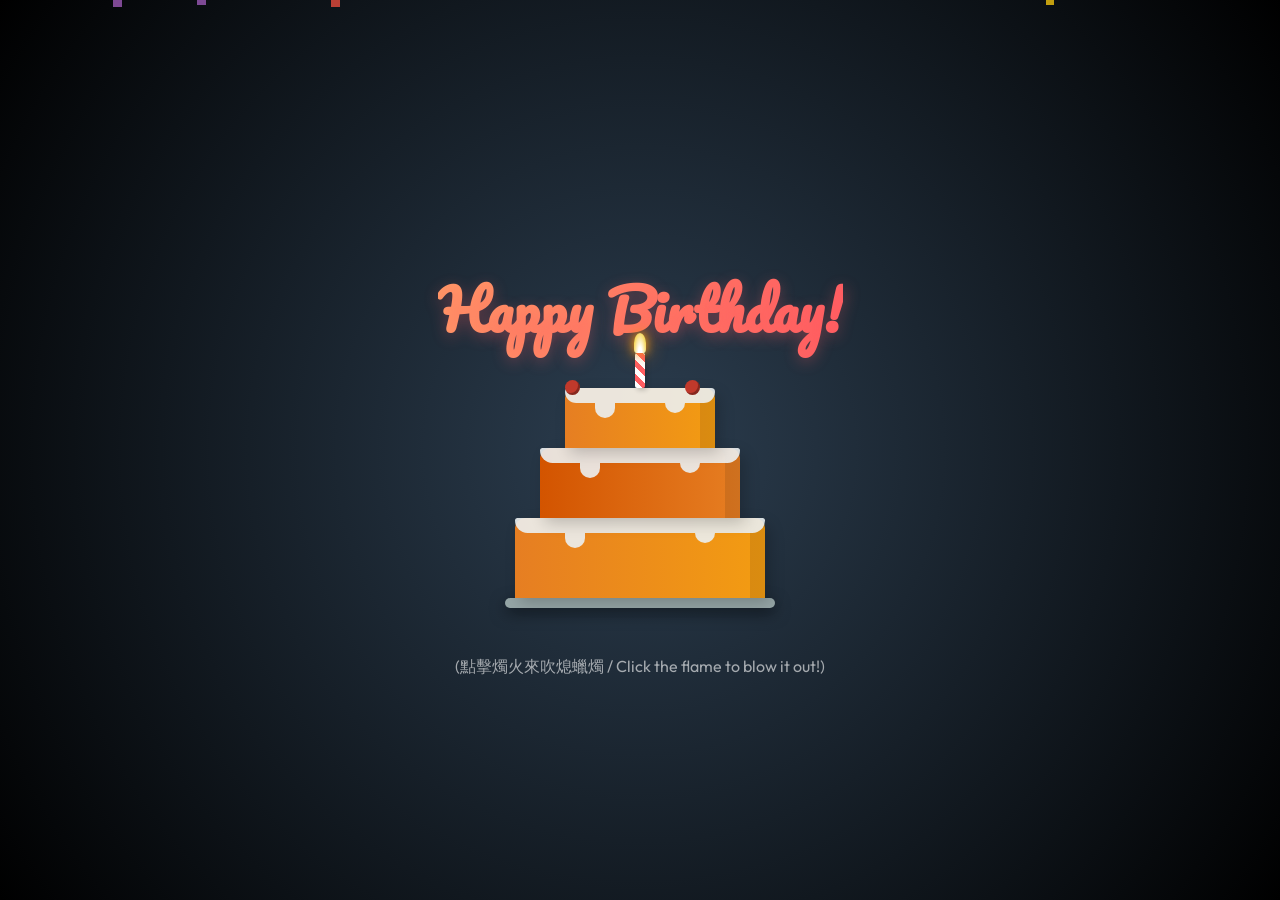
<file: index.html>
<!DOCTYPE html>
<html lang="zh-TW">

<head>
    <meta charset="UTF-8">
    <meta name="viewport" content="width=device-width, initial-scale=1.0">
    <title>Happy Birthday!</title>
    <link rel="stylesheet" href="css/style.css">
</head>

<body>

    <canvas id="fireworks" class="fireworks-canvas"></canvas>

    <div class="confetti-container" id="confetti-container"></div>

    <div class="container">
        <h1>Happy Birthday!</h1>

        <div class="cake">
            <div class="plate"></div>

            <div class="layer layer-bottom">
                <div class="icing"></div>
            </div>

            <div class="layer layer-middle">
                <div class="icing"></div>
            </div>

            <div class="layer layer-top">
                <div class="icing"></div>
                <div class="cherry"></div>
                <div class="cherry"></div>
            </div>

            <div class="candle">
                <div class="flame" id="flame" onclick="blowCandle()"></div>
                <div class="smoke"></div>
            </div>
        </div>

        <div class="instruction">
            (點擊燭火來吹熄蠟燭 / Click the flame to blow it out!)
        </div>
    </div>

    <script src="js/script.js"></script>
</body>

</html>
</file>
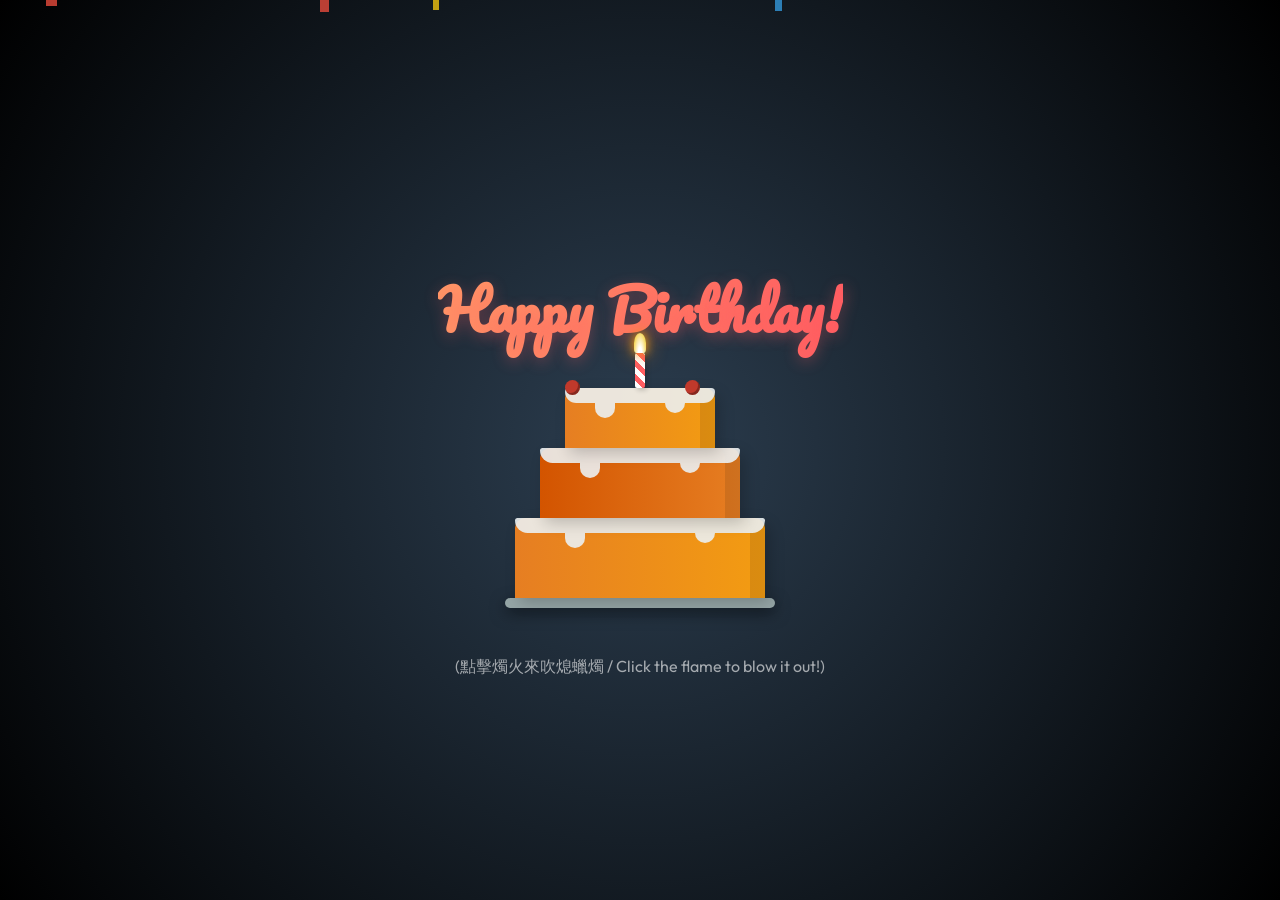
<file: biirthcake_for_babe.html>
<!DOCTYPE html>
<html lang="zh-TW">

<head>
    <meta charset="UTF-8">
    <meta name="viewport" content="width=device-width, initial-scale=1.0">
    <title>Happy Birthday!</title>
    <style>
        @import url('https://fonts.googleapis.com/css2?family=Outfit:wght@300;600&family=Pacifico&display=swap');

        :root {
            --bg-color: #1a1a2e;
            --cake-base: #f0932b;
            --cake-shadow: #d35400;
            --icing: #ecf0f1;
            --flame-core: #fff;
            --flame-outer: #f1c40f;
            --text-color: #ecf0f1;
            --plate-color: #95a5a6;
        }

        body {
            background: radial-gradient(circle at center, #2c3e50 0%, #000000 100%);
            height: 100vh;
            margin: 0;
            display: flex;
            justify-content: center;
            align-items: center;
            flex-direction: column;
            overflow: hidden;
            font-family: 'Outfit', sans-serif;
            color: var(--text-color);
        }

        .container {
            position: relative;
            text-align: center;
        }

        h1 {
            font-family: 'Pacifico', cursive;
            font-size: 3.5rem;
            margin-bottom: 2rem;
            opacity: 0;
            transform: translateY(-20px);
            animation: fadeInDown 1.5s ease-out forwards;
            background: linear-gradient(to right, #ff9966, #ff5e62);
            background-clip: text;
            -webkit-background-clip: text;
            -webkit-text-fill-color: transparent;
            text-shadow: 0 4px 15px rgba(255, 94, 98, 0.3);
        }

        /* Cake Structure */
        .cake {
            position: relative;
            width: 250px;
            height: 200px;
            margin: 0 auto;
            margin-top: 50px;
        }

        .plate {
            width: 270px;
            height: 10px;
            background: var(--plate-color);
            position: absolute;
            bottom: 0;
            left: -10px;
            border-radius: 5px;
            box-shadow: 0 5px 15px rgba(0, 0, 0, 0.5);
        }

        .layer {
            position: absolute;
            background: var(--cake-base);
            width: 100%;
            border-radius: 10px 10px 0 0;
            box-shadow: inset -15px 0 0 rgba(0, 0, 0, 0.1), 5px 5px 15px rgba(0, 0, 0, 0.2);
        }

        .layer-bottom {
            bottom: 10px;
            height: 80px;
            width: 100%;
            background: linear-gradient(to right, #e67e22, #f39c12);
        }

        .layer-middle {
            bottom: 90px;
            height: 70px;
            width: 80%;
            left: 10%;
            background: linear-gradient(to right, #d35400, #e67e22);
        }

        .layer-top {
            bottom: 160px;
            height: 60px;
            width: 60%;
            left: 20%;
            background: linear-gradient(to right, #e67e22, #f39c12);
        }

        /* Icing */
        .icing {
            position: absolute;
            top: 0;
            background: var(--icing);
            width: 100%;
            height: 15px;
            border-radius: 10px 10px 50px 50px;
            opacity: 0.9;
        }

        .icing:before,
        .icing:after {
            content: '';
            position: absolute;
            background: var(--icing);
            width: 20px;
            height: 30px;
            border-radius: 0 0 20px 20px;
            top: 5px;
        }

        .icing:before {
            left: 20%;
            height: 25px;
        }

        .icing:after {
            right: 20%;
            height: 20px;
        }

        .layer-top .icing {
            border-radius: 10px 10px 30px 30px;
        }

        /* Candles */
        .candle {
            position: absolute;
            bottom: 220px;
            /* Adjusted based on top layer */
            width: 10px;
            height: 35px;
            background: repeating-linear-gradient(45deg, #fff, #fff 5px, #ff5e62 5px, #ff5e62 10px);
            left: 50%;
            transform: translateX(-50%);
            border-radius: 2px;
            box-shadow: 2px 2px 5px rgba(0, 0, 0, 0.2);
            z-index: 10;
        }

        .flame {
            position: absolute;
            top: -20px;
            left: 50%;
            transform: translateX(-50%);
            width: 12px;
            height: 20px;
            background: radial-gradient(ellipse at bottom, var(--flame-core) 20%, var(--flame-outer));
            border-radius: 50% 50% 20% 20%;
            box-shadow: 0 0 10px #f39c12, 0 0 20px #e67e22;
            animation: flicker 1.5s infinite alternate;
            cursor: pointer;
            transition: opacity 0.3s;
        }

        .flame.out {
            opacity: 0;
            animation: none;
        }

        /* Smoke effect for blown out candle */
        .smoke {
            position: absolute;
            top: -25px;
            left: 50%;
            width: 4px;
            height: 10px;
            background: rgba(255, 255, 255, 0.5);
            border-radius: 50%;
            opacity: 0;
            filter: blur(2px);
        }

        .flame.out+.smoke {
            animation: smokeRise 1s forwards;
        }

        /* Cherry Decoration */
        .cherry {
            position: absolute;
            width: 15px;
            height: 15px;
            background: #c0392b;
            border-radius: 50%;
            top: -8px;
            box-shadow: inset -2px -2px rgba(0, 0, 0, 0.3);
        }

        .cherry:nth-child(1) {
            left: 10%;
        }

        .cherry:nth-child(2) {
            right: 10%;
        }

        @keyframes flicker {
            0% {
                transform: translateX(-50%) scale(1);
                opacity: 0.9;
            }

            50% {
                transform: translateX(-50%) scale(1.1);
                opacity: 1;
            }

            100% {
                transform: translateX(-50%) scale(0.95);
                opacity: 0.8;
            }
        }

        @keyframes smokeRise {
            0% {
                opacity: 1;
                transform: translateY(0) scale(1);
            }

            100% {
                opacity: 0;
                transform: translateY(-30px) scale(2);
            }
        }

        @keyframes fadeInDown {
            from {
                opacity: 0;
                transform: translateY(-20px);
            }

            to {
                opacity: 1;
                transform: translateY(0);
            }
        }

        /* Confetti */
        .confetti-container {
            position: absolute;
            top: 0;
            left: 0;
            width: 100%;
            height: 100%;
            pointer-events: none;
            overflow: hidden;
            z-index: 100;
        }

        .confetti {
            position: absolute;
            width: 10px;
            height: 10px;
            background: #f1c40f;
            opacity: 0.8;
            animation: fall linear infinite;
        }

        @keyframes fall {
            0% {
                transform: translateY(-100vh) rotate(0deg);
                opacity: 1;
            }

            100% {
                transform: translateY(100vh) rotate(720deg);
                opacity: 0;
            }
        }

        .instruction {
            margin-top: 3rem;
            font-size: 1rem;
            color: rgba(255, 255, 255, 0.6);
            opacity: 0;
            animation: fadeInDown 1.5s 1s ease-out forwards;
        }

        /* Fireworks Canvas */
        .fireworks-canvas {
            position: fixed;
            top: 0;
            left: 0;
            width: 100%;
            height: 100%;
            pointer-events: none;
            /* Allow clicks to pass through */
            z-index: 99;
            /* Below confetti, above everything else */
        }
    </style>
</head>

<body>

    <canvas id="fireworks" class="fireworks-canvas"></canvas>

    <div class="confetti-container" id="confetti-container"></div>

    <div class="container">
        <h1>Happy Birthday!</h1>

        <div class="cake">
            <div class="plate"></div>

            <div class="layer layer-bottom">
                <div class="icing"></div>
            </div>

            <div class="layer layer-middle">
                <div class="icing"></div>
            </div>

            <div class="layer layer-top">
                <div class="icing"></div>
                <div class="cherry"></div>
                <div class="cherry"></div>
            </div>

            <div class="candle">
                <div class="flame" id="flame" onclick="blowCandle()"></div>
                <div class="smoke"></div>
            </div>
        </div>

        <div class="instruction">
            (點擊燭火來吹熄蠟燭 / Click the flame to blow it out!)
        </div>
    </div>

    <script>
        function blowCandle() {
            const flame = document.getElementById('flame');
            if (!flame.classList.contains('out')) {
                flame.classList.add('out');
                document.querySelector('h1').innerText = "Make a Wish! ✨";
                document.querySelector('.instruction').innerText = "(點擊畫面施放煙火 / Click anywhere for fireworks!)";
                launchExplosion();
                startFireworks(); // Trigger fireworks
            } else {
                flame.classList.remove('out');
                document.querySelector('h1').innerText = "Happy Birthday!";
            }
        }

        // --- Fireworks Logic ---
        const canvas = document.getElementById('fireworks');
        const ctx = canvas.getContext('2d');
        let fireworks = [];
        let particles = [];
        let animationRequested = false;

        function resizeCanvas() {
            canvas.width = window.innerWidth;
            canvas.height = window.innerHeight;
        }
        window.addEventListener('resize', resizeCanvas);
        resizeCanvas();

        class Firework {
            constructor(sx, sy, tx, ty) {
                this.x = sx;
                this.y = sy;
                this.sx = sx;
                this.sy = sy;
                this.tx = tx;
                this.ty = ty;
                this.distanceToTarget = calculateDistance(sx, sy, tx, ty);
                this.distanceTraveled = 0;
                this.coordinates = [];
                this.coordinateCount = 3;
                while (this.coordinateCount--) {
                    this.coordinates.push([this.x, this.y]);
                }
                this.angle = Math.atan2(ty - sy, tx - sx);
                this.speed = 2;
                this.acceleration = 1.05;
                this.brightness = Math.random() * 50 + 50;
                this.targetRadius = 1;
            }

            update(index) {
                this.coordinates.pop();
                this.coordinates.unshift([this.x, this.y]);

                this.speed *= this.acceleration;
                const vx = Math.cos(this.angle) * this.speed;
                const vy = Math.sin(this.angle) * this.speed;
                this.distanceTraveled = calculateDistance(this.sx, this.sy, this.x + vx, this.y + vy);

                if (this.distanceTraveled >= this.distanceToTarget) {
                    createParticles(this.tx, this.ty);
                    fireworks.splice(index, 1);
                } else {
                    this.x += vx;
                    this.y += vy;
                }
            }

            draw() {
                ctx.beginPath();
                ctx.moveTo(this.coordinates[this.coordinates.length - 1][0], this.coordinates[this.coordinates.length - 1][1]);
                ctx.lineTo(this.x, this.y);
                ctx.strokeStyle = 'hsl(' + Math.random() * 360 + ', 100%, ' + this.brightness + '%)';
                ctx.stroke();
            }
        }

        class Particle {
            constructor(x, y) {
                this.x = x;
                this.y = y;
                this.coordinates = [];
                this.coordinateCount = 5;
                while (this.coordinateCount--) {
                    this.coordinates.push([this.x, this.y]);
                }
                this.angle = Math.random() * Math.PI * 2;
                this.speed = Math.random() * 10 + 1;
                this.friction = 0.95;
                this.gravity = 1;
                this.hue = Math.random() * 360;
                this.brightness = Math.random() * 50 + 50;
                this.alpha = 1;
                this.decay = Math.random() * 0.015 + 0.015;
            }

            update(index) {
                this.coordinates.pop();
                this.coordinates.unshift([this.x, this.y]);
                this.speed *= this.friction;
                this.x += Math.cos(this.angle) * this.speed;
                this.y += Math.sin(this.angle) * this.speed + this.gravity;
                this.alpha -= this.decay;

                if (this.alpha <= this.decay) {
                    particles.splice(index, 1);
                }
            }

            draw() {
                ctx.beginPath();
                ctx.moveTo(this.coordinates[this.coordinates.length - 1][0], this.coordinates[this.coordinates.length - 1][1]);
                ctx.lineTo(this.x, this.y);
                ctx.strokeStyle = 'hsla(' + this.hue + ', 100%, ' + this.brightness + '%, ' + this.alpha + ')';
                ctx.stroke();
            }
        }

        function createParticles(x, y) {
            let particleCount = 30;
            while (particleCount--) {
                particles.push(new Particle(x, y));
            }
        }

        function calculateDistance(p1x, p1y, p2x, p2y) {
            const xDistance = p1x - p2x;
            const yDistance = p1y - p2y;
            return Math.sqrt(Math.pow(xDistance, 2) + Math.pow(yDistance, 2));
        }

        function loop() {
            if (!animationRequested) return;

            requestAnimationFrame(loop);
            ctx.globalCompositeOperation = 'destination-out';
            ctx.fillStyle = 'rgba(0, 0, 0, 0.5)';
            ctx.fillRect(0, 0, canvas.width, canvas.height);
            ctx.globalCompositeOperation = 'lighter';

            let i = fireworks.length;
            while (i--) {
                fireworks[i].draw();
                fireworks[i].update(i);
            }

            let j = particles.length;
            while (j--) {
                particles[j].draw();
                particles[j].update(j);
            }

            /* Random auto-launch removed for interactive mode */
        }

        function startFireworks() {
            if (!animationRequested) {
                animationRequested = true;
                loop();
                // Launch a few initial ones
                for (let k = 0; k < 5; k++) {
                    setTimeout(() => {
                        const startX = window.innerWidth / 2;
                        const startY = window.innerHeight;
                        const targetX = Math.random() * window.innerWidth;
                        const targetY = Math.random() * window.innerHeight * 0.4;
                        fireworks.push(new Firework(startX, startY, targetX, targetY));
                    }, k * 300);
                }
            }
        }

        // Interactive Fireworks
        document.addEventListener('mousedown', (e) => {
            if (!animationRequested) return; // Only allow after candle is blown (active animation)

            // Avoid double triggering if clicking the flame initially (though flame is gone/out)
            // but just in case, we can rely on animationRequested being set in blowCandle

            const targetX = e.clientX;
            const targetY = e.clientY;
            const startX = window.innerWidth / 2;
            const startY = window.innerHeight;
            fireworks.push(new Firework(startX, startY, targetX, targetY));
        });

        // --- Original Confetti Logic ---
        function createConfetti() {
            const container = document.getElementById('confetti-container');
            const colors = ['#f1c40f', '#e74c3c', '#3498db', '#2ecc71', '#9b59b6'];

            setInterval(() => {
                const el = document.createElement('div');
                el.classList.add('confetti');
                el.style.left = Math.random() * 100 + 'vw';
                el.style.backgroundColor = colors[Math.floor(Math.random() * colors.length)];
                el.style.animationDuration = Math.random() * 2 + 3 + 's';
                el.style.width = Math.random() * 8 + 4 + 'px';
                el.style.height = Math.random() * 8 + 4 + 'px';

                container.appendChild(el);

                // Cleanup
                setTimeout(() => el.remove(), 5000);
            }, 200);
        }

        function launchExplosion() {
            const container = document.getElementById('confetti-container');
            const colors = ['#f1c40f', '#e74c3c', '#3498db', '#2ecc71', '#9b59b6'];

            for (let i = 0; i < 50; i++) {
                const el = document.createElement('div');
                el.classList.add('confetti');
                el.style.left = '50%';
                el.style.top = '50%';
                el.style.transition = 'all 1s ease-out';
                el.style.backgroundColor = colors[Math.floor(Math.random() * colors.length)];

                // Random explosion direction
                const angle = Math.random() * Math.PI * 2;
                const velocity = Math.random() * 200 + 50;

                // Custom animation for explosion
                // Since this is a simple script, we stick to the falling one but maybe inject a burst?
                // Let's just spawn more falling confetti for now to keep it simple but "rich"
            }
            // Increase confetti intensity temporarily
            const originalInterval = setInterval(() => {
                const el = document.createElement('div');
                el.classList.add('confetti');
                el.style.left = Math.random() * 100 + 'vw';
                el.style.top = '-10px';
                el.style.backgroundColor = colors[Math.floor(Math.random() * colors.length)];
                el.style.animationDuration = Math.random() * 1 + 2 + 's'; // Faster fall
                container.appendChild(el);
                setTimeout(() => el.remove(), 3000);
            }, 50);

            setTimeout(() => clearInterval(originalInterval), 2000);
        }

        // Start background confetti
        createConfetti();
    </script>
</body>

</html>
</file>
<file: css/style.css>
@import url('https://fonts.googleapis.com/css2?family=Outfit:wght@300;600&family=Pacifico&display=swap');

:root {
    --bg-color: #1a1a2e;
    --cake-base: #f0932b;
    --cake-shadow: #d35400;
    --icing: #ecf0f1;
    --flame-core: #fff;
    --flame-outer: #f1c40f;
    --text-color: #ecf0f1;
    --plate-color: #95a5a6;
}

body {
    background: radial-gradient(circle at center, #2c3e50 0%, #000000 100%);
    height: 100vh;
    margin: 0;
    display: flex;
    justify-content: center;
    align-items: center;
    flex-direction: column;
    overflow: hidden;
    font-family: 'Outfit', sans-serif;
    color: var(--text-color);
}

.container {
    position: relative;
    text-align: center;
}

h1 {
    font-family: 'Pacifico', cursive;
    font-size: 3.5rem;
    margin-bottom: 2rem;
    opacity: 0;
    transform: translateY(-20px);
    animation: fadeInDown 1.5s ease-out forwards;
    background: linear-gradient(to right, #ff9966, #ff5e62);
    background-clip: text;
    -webkit-background-clip: text;
    -webkit-text-fill-color: transparent;
    text-shadow: 0 4px 15px rgba(255, 94, 98, 0.3);
}

/* Cake Structure */
.cake {
    position: relative;
    width: 250px;
    height: 200px;
    margin: 0 auto;
    margin-top: 50px;
}

.plate {
    width: 270px;
    height: 10px;
    background: var(--plate-color);
    position: absolute;
    bottom: 0;
    left: -10px;
    border-radius: 5px;
    box-shadow: 0 5px 15px rgba(0, 0, 0, 0.5);
}

.layer {
    position: absolute;
    background: var(--cake-base);
    width: 100%;
    border-radius: 10px 10px 0 0;
    box-shadow: inset -15px 0 0 rgba(0, 0, 0, 0.1), 5px 5px 15px rgba(0, 0, 0, 0.2);
}

.layer-bottom {
    bottom: 10px;
    height: 80px;
    width: 100%;
    background: linear-gradient(to right, #e67e22, #f39c12);
}

.layer-middle {
    bottom: 90px;
    height: 70px;
    width: 80%;
    left: 10%;
    background: linear-gradient(to right, #d35400, #e67e22);
}

.layer-top {
    bottom: 160px;
    height: 60px;
    width: 60%;
    left: 20%;
    background: linear-gradient(to right, #e67e22, #f39c12);
}

/* Icing */
.icing {
    position: absolute;
    top: 0;
    background: var(--icing);
    width: 100%;
    height: 15px;
    border-radius: 10px 10px 50px 50px;
    opacity: 0.9;
}

.icing:before,
.icing:after {
    content: '';
    position: absolute;
    background: var(--icing);
    width: 20px;
    height: 30px;
    border-radius: 0 0 20px 20px;
    top: 5px;
}

.icing:before {
    left: 20%;
    height: 25px;
}

.icing:after {
    right: 20%;
    height: 20px;
}

.layer-top .icing {
    border-radius: 10px 10px 30px 30px;
}

/* Candles */
.candle {
    position: absolute;
    bottom: 220px;
    /* Adjusted based on top layer */
    width: 10px;
    height: 35px;
    background: repeating-linear-gradient(45deg, #fff, #fff 5px, #ff5e62 5px, #ff5e62 10px);
    left: 50%;
    transform: translateX(-50%);
    border-radius: 2px;
    box-shadow: 2px 2px 5px rgba(0, 0, 0, 0.2);
    z-index: 10;
}

.flame {
    position: absolute;
    top: -20px;
    left: 50%;
    transform: translateX(-50%);
    width: 12px;
    height: 20px;
    background: radial-gradient(ellipse at bottom, var(--flame-core) 20%, var(--flame-outer));
    border-radius: 50% 50% 20% 20%;
    box-shadow: 0 0 10px #f39c12, 0 0 20px #e67e22;
    animation: flicker 1.5s infinite alternate;
    cursor: pointer;
    transition: opacity 0.3s;
}

.flame.out {
    opacity: 0;
    animation: none;
}

/* Smoke effect for blown out candle */
.smoke {
    position: absolute;
    top: -25px;
    left: 50%;
    width: 4px;
    height: 10px;
    background: rgba(255, 255, 255, 0.5);
    border-radius: 50%;
    opacity: 0;
    filter: blur(2px);
}

.flame.out+.smoke {
    animation: smokeRise 1s forwards;
}

/* Cherry Decoration */
.cherry {
    position: absolute;
    width: 15px;
    height: 15px;
    background: #c0392b;
    border-radius: 50%;
    top: -8px;
    box-shadow: inset -2px -2px rgba(0, 0, 0, 0.3);
}

.cherry:nth-child(1) {
    left: 10%;
}

.cherry:nth-child(2) {
    right: 10%;
}

@keyframes flicker {
    0% {
        transform: translateX(-50%) scale(1);
        opacity: 0.9;
    }

    50% {
        transform: translateX(-50%) scale(1.1);
        opacity: 1;
    }

    100% {
        transform: translateX(-50%) scale(0.95);
        opacity: 0.8;
    }
}

@keyframes smokeRise {
    0% {
        opacity: 1;
        transform: translateY(0) scale(1);
    }

    100% {
        opacity: 0;
        transform: translateY(-30px) scale(2);
    }
}

@keyframes fadeInDown {
    from {
        opacity: 0;
        transform: translateY(-20px);
    }

    to {
        opacity: 1;
        transform: translateY(0);
    }
}

/* Confetti */
.confetti-container {
    position: absolute;
    top: 0;
    left: 0;
    width: 100%;
    height: 100%;
    pointer-events: none;
    overflow: hidden;
    z-index: 100;
}

.confetti {
    position: absolute;
    width: 10px;
    height: 10px;
    background: #f1c40f;
    opacity: 0.8;
    animation: fall linear infinite;
}

@keyframes fall {
    0% {
        transform: translateY(-100vh) rotate(0deg);
        opacity: 1;
    }

    100% {
        transform: translateY(100vh) rotate(720deg);
        opacity: 0;
    }
}

.instruction {
    margin-top: 3rem;
    font-size: 1rem;
    color: rgba(255, 255, 255, 0.6);
    opacity: 0;
    animation: fadeInDown 1.5s 1s ease-out forwards;
}

/* Fireworks Canvas */
.fireworks-canvas {
    position: fixed;
    top: 0;
    left: 0;
    width: 100%;
    height: 100%;
    pointer-events: none;
    /* Allow clicks to pass through */
    z-index: 99;
    /* Below confetti, above everything else */
}

/* Firework Photo */
.firework-photo {
    position: absolute;
    width: 150px;
    /* Adjust size as needed */
    height: auto;
    border-radius: 10px;
    box-shadow: 0 0 15px rgba(255, 255, 255, 0.8);
    pointer-events: none;
    z-index: 98;
    /* Just below fireworks canvas but above background */
    transform: translate(-50%, -50%);
    /* Center on the coordinate */
    opacity: 0;
    animation: photoFade 3s ease-out forwards;
}

@keyframes photoFade {
    0% {
        opacity: 0;
        transform: translate(-50%, -50%) scale(0.5);
    }

    20% {
        opacity: 1;
        transform: translate(-50%, -50%) scale(1.1);
    }

    40% {
        opacity: 1;
        transform: translate(-50%, -50%) scale(1);
    }

    100% {
        opacity: 0;
        transform: translate(-50%, -50%) scale(1.2);
    }
}
</file>
